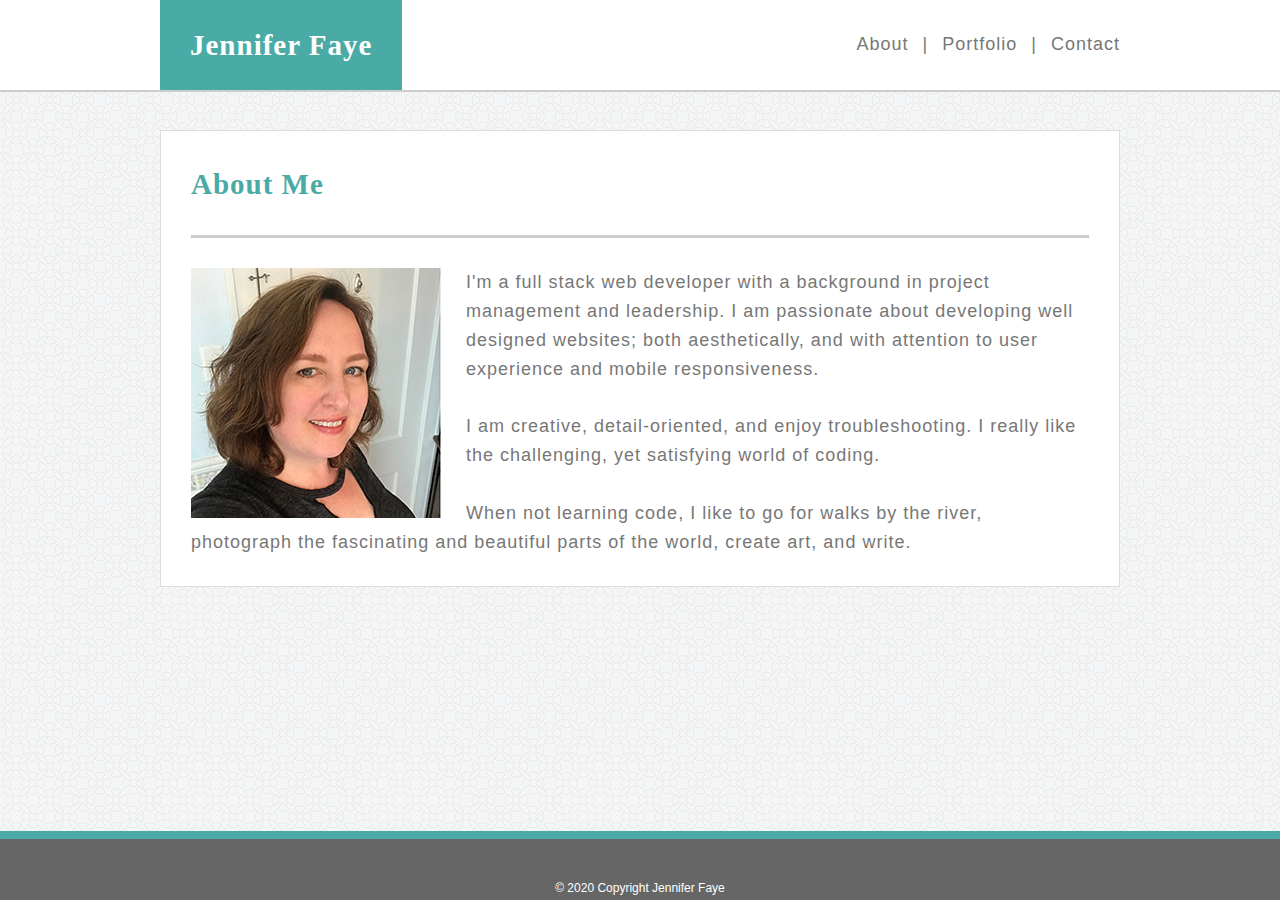
<file: index.html>
<!DOCTYPE html>
<html lang="en-us">

<head>
    <meta charset="UTF-8">
    <title>Jennifer Faye's portfolio</title>
    <link rel="stylesheet" type="text/css" href="assets/css/reset.css">
    <link rel="stylesheet" type="text/css" href="assets/css/style.css">
</head>

<body>
    <header>
        <div class="containter">
            <div class="header-content">
                <div class="logo">
                    <h1>Jennifer Faye</h1>
                </div>
                <nav>
                    <ul>
                        <li><a href="index.html">About</a></li>
                        <li>|</li>
                        <li><a href="portfolio.html">Portfolio</a></li>
                        <li>|</li>
                        <li><a href="contact.html">Contact</a></li>
                    </ul>
                </nav>
            </div>
        </div>
    </header>

    <section class="content">

        <h2 class="tealtext">About Me</h2>
        <div>
            <img id="bio-img" src="assets/images/JF_200.jpg" alt="Jennifer Faye">
            <span class="bio">
                I'm a full stack web developer with a background in project management and leadership. I am
                passionate about developing well designed websites; both aesthetically, and with attention to
                user experience and mobile responsiveness.
                <br><br>
                I am creative, detail-oriented, and enjoy troubleshooting. I really like the challenging, yet
                satisfying world of coding.
                <br><br>
                When not learning code, I like to go for walks by the river, photograph the fascinating and
                beautiful parts of the world, create art, and write.
            </span>
        </div>

    </section>

    <div class="footer">
        <footer>
            &copy; 2020 Copyright Jennifer Faye
        </footer>
    </div>

</body>

</html>
</file>
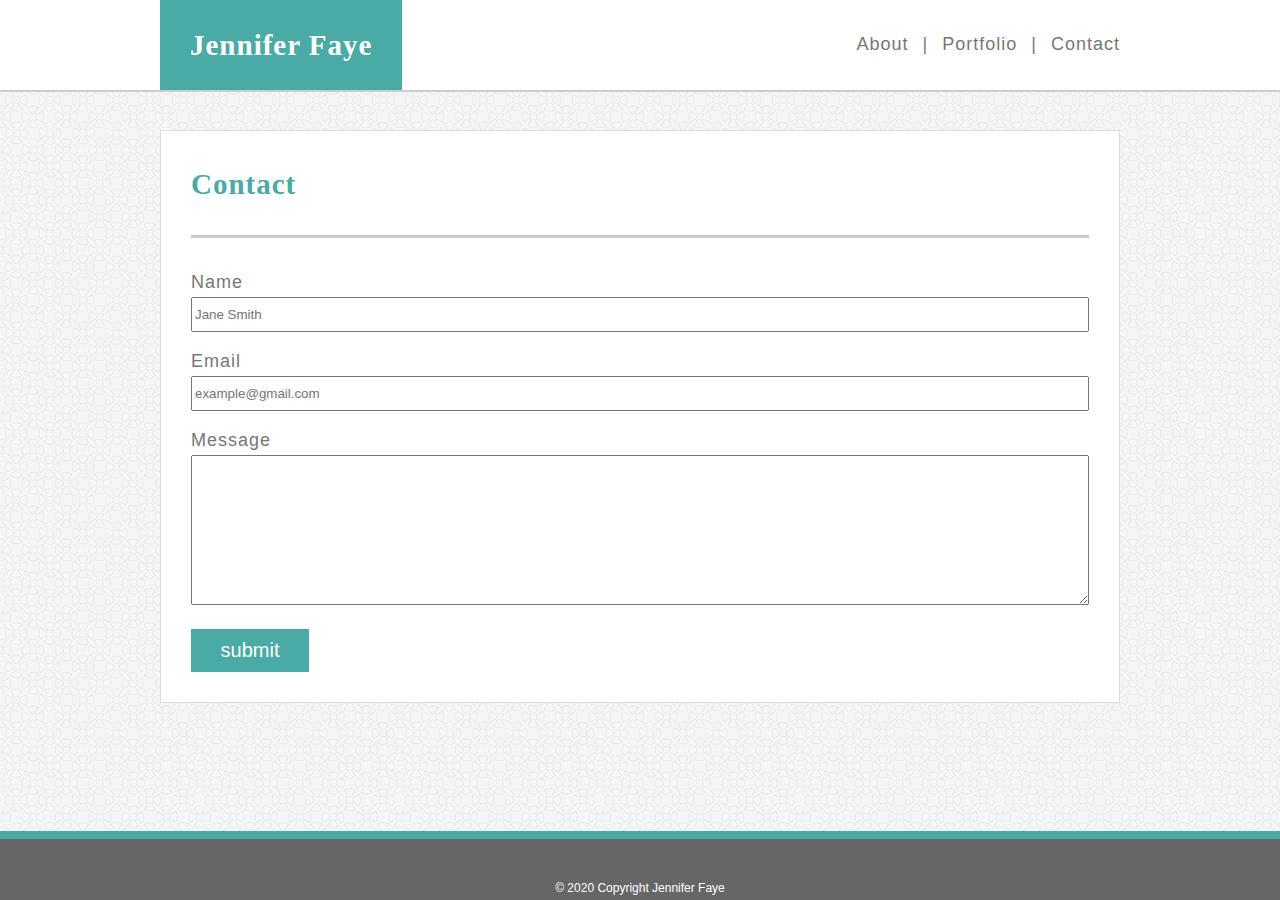
<file: contact.html>
<!DOCTYPE html>
<html lang="en-us">

<head>
    <meta charset="UTF-8">
    <title>Jennifer Faye's contact information</title>
    <link rel="stylesheet" type="text/css" href="assets/css/reset.css">
    <link rel="stylesheet" type="text/css" href="assets/css/style.css">
</head>

<body>
    <header>
        <div class="containter">
            <div class="header-content">
                <div class="logo">
                    <h1>Jennifer Faye</h1>
                </div>
                <nav>
                    <ul>
                        <li><a href="index.html">About</a></li>
                        <li>|</li>
                        <li><a href="portfolio.html">Portfolio</a></li>
                        <li>|</li>
                        <li><a href="contact.html">Contact</a></li>
                    </ul>
                </nav>
            </div>
        </div>
    </header>

    <section class="content">

        <h2 class="tealtext">Contact</h2>

        <form>
            Name<br>
            <input type="text" name="fullname" placeholder="Jane Smith">
            <br>
            Email<br>
            <input type="text" name="email" placeholder="example@gmail.com">
            <br>
            Message<br>
            <textarea id="message" name="message" style="height:150px"></textarea>
            <br>
            <input type="submit" value="submit">
        </form>

    </section>

    <div class="footer">
        <footer>
            &copy; 2020 Copyright Jennifer Faye
        </footer>
    </div>

</body>

</html>
</file>
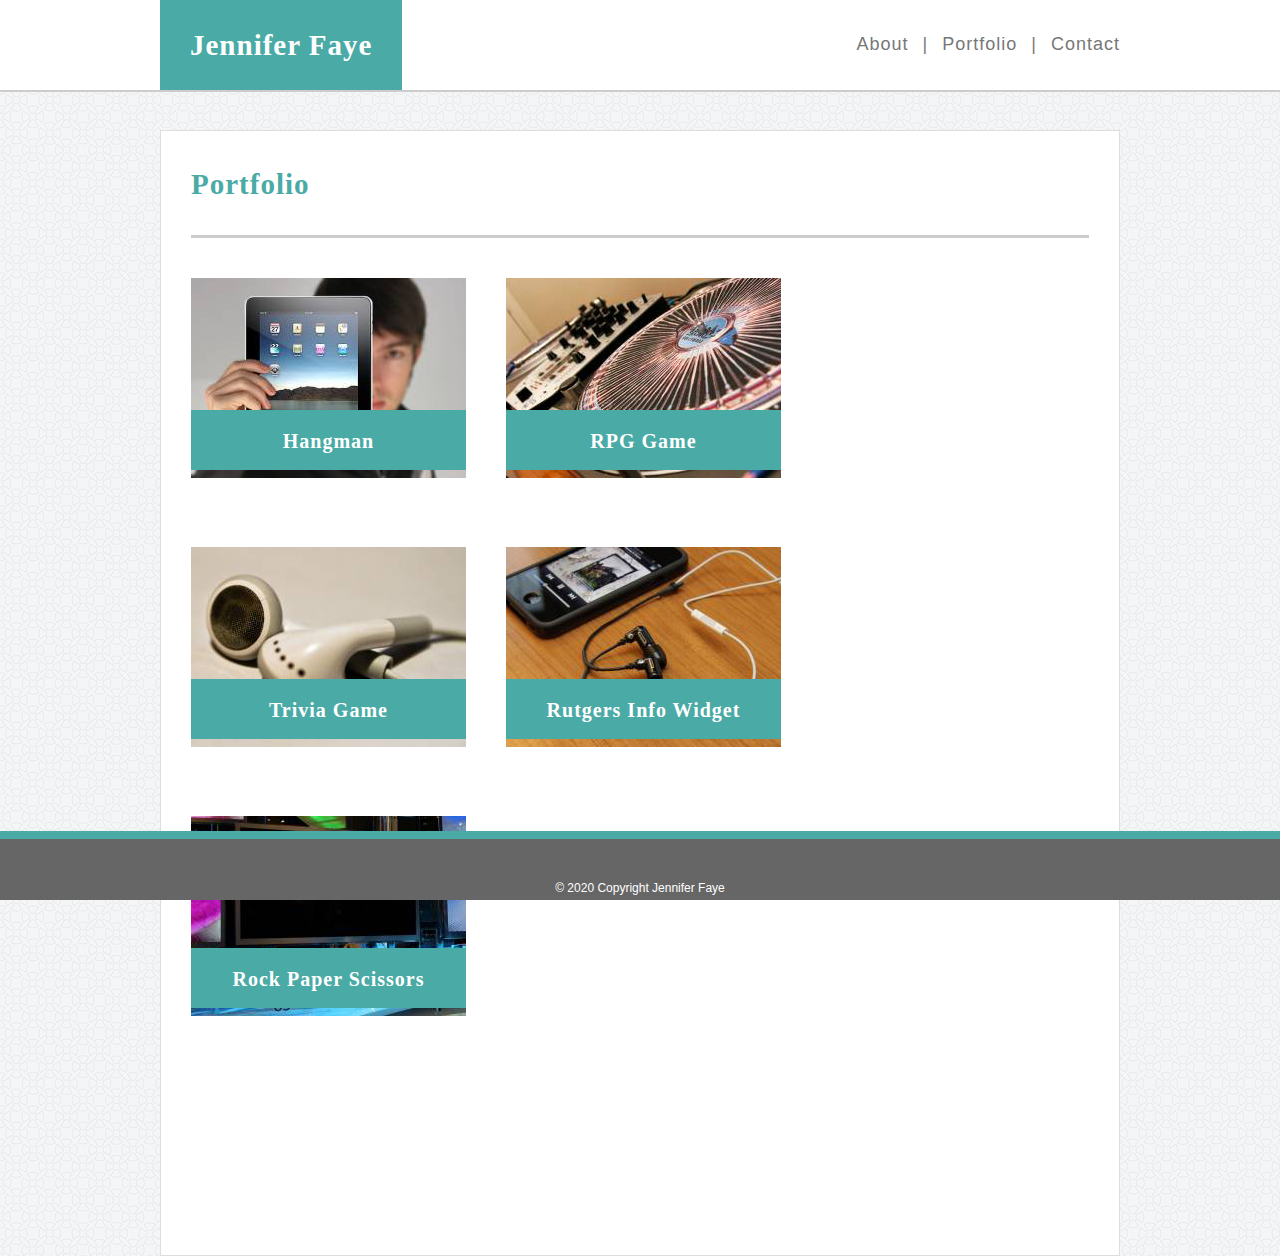
<file: portfolio.html>
<!DOCTYPE html>
<html lang="en-us">

<head>
    <meta charset="UTF-8">
    <title>Jennifer Faye's portfolio</title>
    <link rel="stylesheet" type="text/css" href="assets/css/reset.css">
    <link rel="stylesheet" type="text/css" href="assets/css/style.css">
</head>

<body>
    <header>
        <div class="containter">
            <div class="header-content">
                <div class="logo">
                    <h1>Jennifer Faye</h1>
                </div>
                <nav>
                    <ul>
                        <li><a href="index.html">About</a></li>
                        <li>|</li>
                        <li><a href="portfolio.html">Portfolio</a></li>
                        <li>|</li>
                        <li><a href="contact.html">Contact</a></li>
                    </ul>
                </nav>
            </div>
        </div>
    </header>

    <section class="content">

        <h2 class="tealtext">Portfolio</h2>

        <div id="portitem1">
            <img src="assets/images/hangman.jpg" alt="man holding tablet">
            <div id="hangman">
                <h3>Hangman</h3>
            </div>
        </div>

        <div id="portitem2">
            <img src="assets/images/rpg_game.jpg" alt="electronic equipment">
            <div id="rpggame">
                <h3>RPG Game</h3>
            </div>
        </div>

        <div id="portitem3">
            <img src="assets/images/trivia_game.jpg" alt="earbuds">
            <div id="triviagame">
                <h3>Trivia Game</h3>
            </div>
        </div>

        <div id="portitem4">
            <img src="assets/images/rutgers_info.jpg" alt="phone with headphones">
            <div id="rutgers">
                <h3>Rutgers Info Widget</h3>
            </div>
        </div>

        <div id="portitem5">
            <img src="assets/images/rock_paper.jpg" alt="television">
            <div id="rockpaper">
                <h3>Rock Paper Scissors</h3>
            </div>
        </div>

    </section>
    
    <div class="footer">
        <footer>
            &copy; 2020 Copyright Jennifer Faye
        </footer>
    </div>

</body>

</html>
</file>
<file: assets/css/style.css>
* {
    box-sizing: border-box;
  }
  
body {
    background-image: url(../images/circles-light.png);
    background-image:repeat;
    color: #777777;
    font-family: 'Arial', 'Helvetica Neue', Helvetica, sans-serif;
    font-size: 18px;
    letter-spacing: 1px;
    line-height: 1.6;
}

a:hover {
    color: #4aaaa5;
}

a:active: {
    color: #6DF7F0;
}

header {
    background-color: #ffffff;
    height: 92px;
    margin-bottom: 38px;
    border-bottom: 2px solid #cccccc;
}

.logo {
    background-color: #4aaaa5;
    color: white;
    position: absolute;
    height: 92px;
    font-size: 28px;
    padding-left: 30px;
    padding-right:30px;
    margin-bottom: 38px;
    padding-top: 22px;
    border-bottom: 2px solid #cccccc;
}

nav li {
    display: inline-block;
    padding-top: 30px;
    margin-left: 8px;
}

nav a {
    color: #777777;
    text-decoration: none;

}

h1 {
    font-family: 'Georgia', Times, Times New Roman, serif;
    font-size: 29px; 
}

h2 {
    font-family: 'Georgia', Times, Times New Roman, serif;
    font-size: 29px; 
}

h3 {
    font-family: 'Georgia', Times, Times New Roman, serif;
    font-size: 20px; 
}


.tealtext { 
    color: #4aaaa5;
    padding-bottom: 28px; 
    border-bottom: 3px solid #cccccc;
    margin-bottom: 30px;
}

.container {
    width: 960px;
    background-color: #ffffff;
    border-color: #cccccc;
    border-style: solid;
    border-width: 3px;
    margin-bottom: 40px;
} 

nav {
    float: right;
}

#bio-img {
    float: left;
    margin: 0px 25px 0px 0px;   
}

.bio {
    clear: both;
}

.header-content {
    width:960px;
    margin: auto;
}

.content {
        clear: both;
        margin: auto;
        width: 960px;
        background-color: #ffffff;
        border-width: 1px;
        border-color: #dddddd;
        border-style: solid;
        overflow: auto;
        padding: 30px;
}

section {
    margin-bottom: 100px
}

.footer {
    height: 69px;
    background-color: #666666; 
    border-top: 8px solid #4aaaa5;
    color: white;
    text-align: center;
    font-size: 12px;
    letter-spacing: 0px;
    padding-top: 40px;
    margin-top: 140px;
    position: fixed;
    bottom: 0px;
    width: 100%;
}

#portitem1 {
    position: relative;
    float: left;
    padding: 10px 20px 30px 0px;
}

#portitem2 {
    position: relative;
    float: left;
    padding: 10px 0px 30px 20px;
}

#portitem3 {
    clear: both;
    position: relative;
    float: left;
    padding: 30px 20px 30px 0px;
}

#portitem4 {
    position: relative;
    float: left;
    padding: 30px 0px 30px 20px;
}

#portitem5 {
    clear: both;
    position: relative;
    float: left;
    padding-top: 30px;
    margin-bottom: 200px;
}

#hangman {
    position: absolute;
    bottom: 47px;
    background-color: #4aaaa5;
    color: white;
    width: 275px;
    height: 60px;
    text-align: center;
    padding-top: 15px;
}

#rpggame {
    position: absolute;
    bottom: 47px;
    background-color: #4aaaa5;
    color: white;
    width: 275px;
    height: 60px;
    text-align: center;
    padding-top: 15px;
}

#triviagame {
    position: absolute;
    bottom: 47px;
    background-color: #4aaaa5;
    color: white;
    width: 275px;
    height: 60px;
    text-align: center;
    padding-top: 15px;
}

#rutgers {
    position: absolute;
    bottom: 47px;
    background-color: #4aaaa5;
    color: white;
    width: 275px;
    height: 60px;
    text-align: center;
    padding-top: 15px;
}

#rockpaper {
    position: absolute;
    bottom: 17px;
    background-color: #4aaaa5;
    color: white;
    width: 275px;
    height: 60px;
    text-align: center;
    padding-top: 15px;
}

input[type=text] {
    width: 100%;
    height: 35px;
    margin-bottom: 15px;

}

textarea {
    width: 100%;
    height: 100%;
    margin-bottom: 15px;
}

input[type=submit] {
    color: white;
    background-color:  #4aaaa5;
    width: 118px;
    height: 43px;
    font-size: 20px;
    border-color: #cccccc;
    border: 1px;
}
</file>
